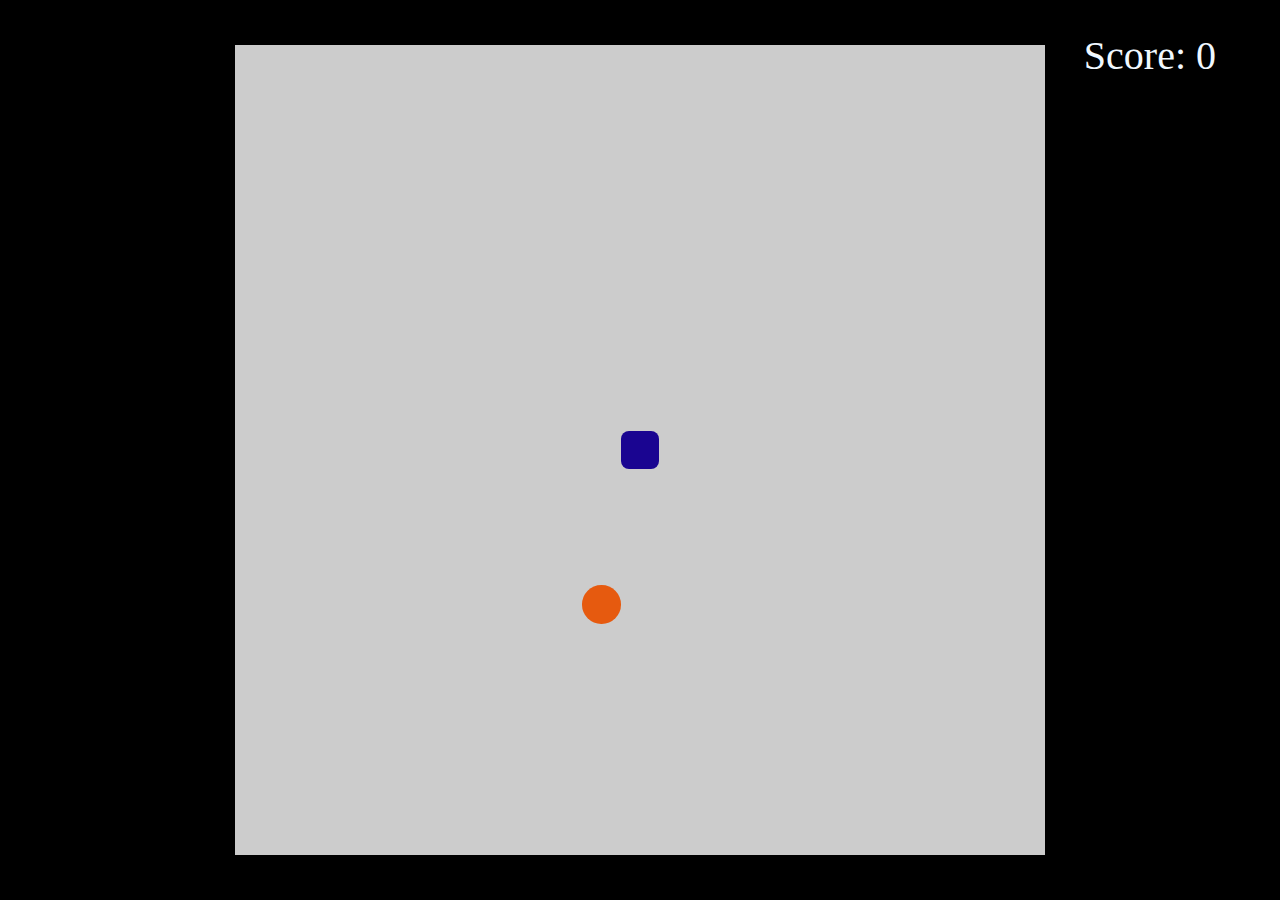
<file: index.html>
<!DOCTYPE html>
<html>
<head>
    <link rel="stylesheet" href="snake.css">
    <title>Snake Game</title>

</head>
<body>
    <div id="scorebox">Score: 0</div>
    <div class="board"></div>
<script src="snake.js"></script>
</body>
</html>
</file>
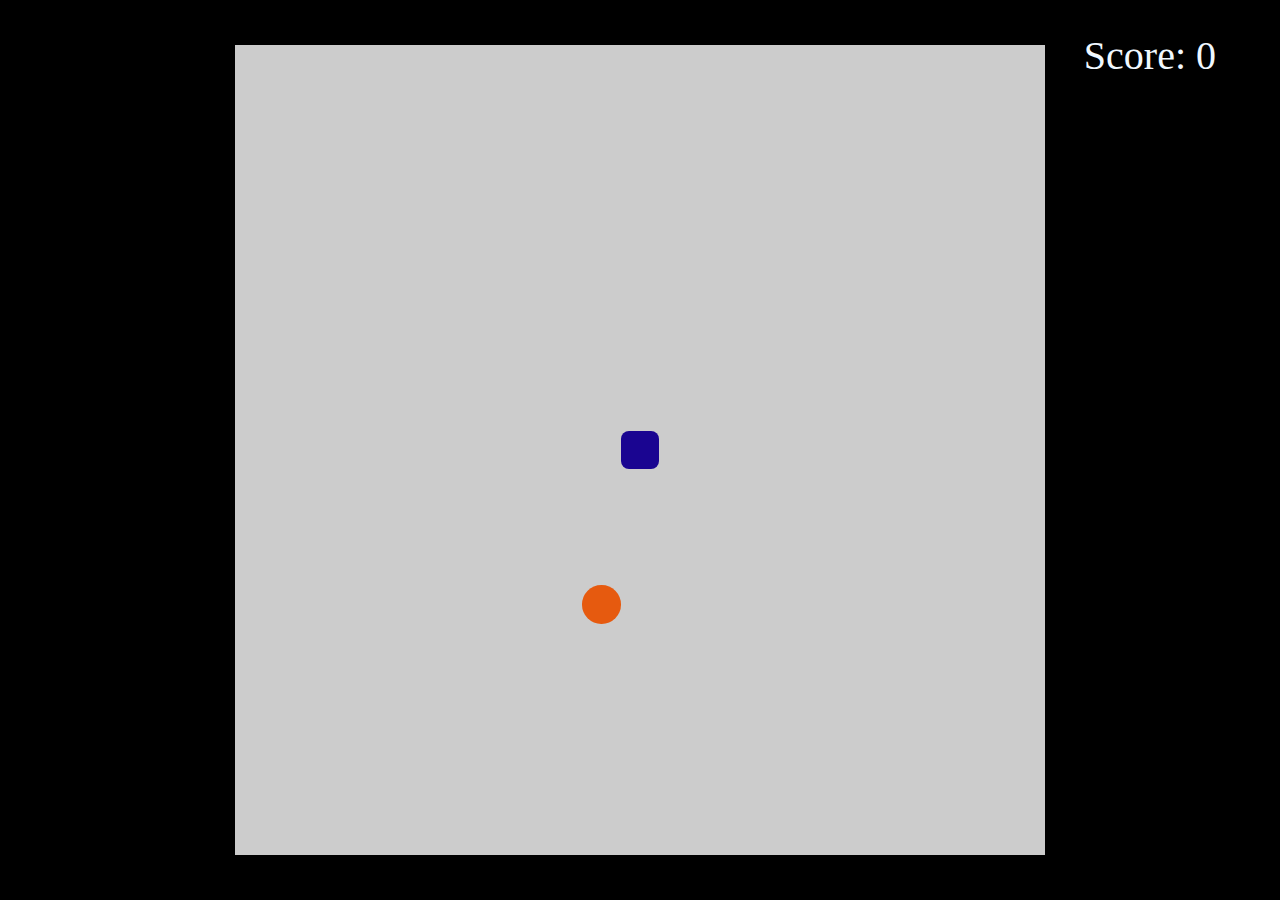
<file: snake.html>
<!DOCTYPE html>
<html>
<head>
    <link rel="stylesheet" href="snake.css">
    <title>Snake Game</title>

</head>
<body>
    <div id="scorebox">Score: 0</div>
    <div class="board"></div>
<script src="snake.js"></script>
</body>
</html>
</file>
<file: snake.css>
*{
    margin: 0;
    padding: 0;
}
body{
    background-color: black;
    display: flex;
    align-items: center;
    justify-content: center;
    width: 100vw;
    height: 100vh;
}
.board{
    height:90vmin;
    width:90vmin;
    background-color:#CCC;    
    display: grid;
    grid-template-rows: repeat(21,1fr);
    grid-template-columns: repeat(21,1fr);
    
}
.snake{
    background-color: rgb(26, 5, 145);
    border: .25vmin solid blackS;
    border-radius: 0.5rem;
}
#scorebox{
    position: absolute;
    top: 2rem;
    right: 4rem;
    font-size: 2.5rem;
    color: aliceblue;
}
.food{
    background-color: rgb(230, 90, 15);
    border: .25vmin solid blackS;
    border-radius: 50%;
}
</file>
